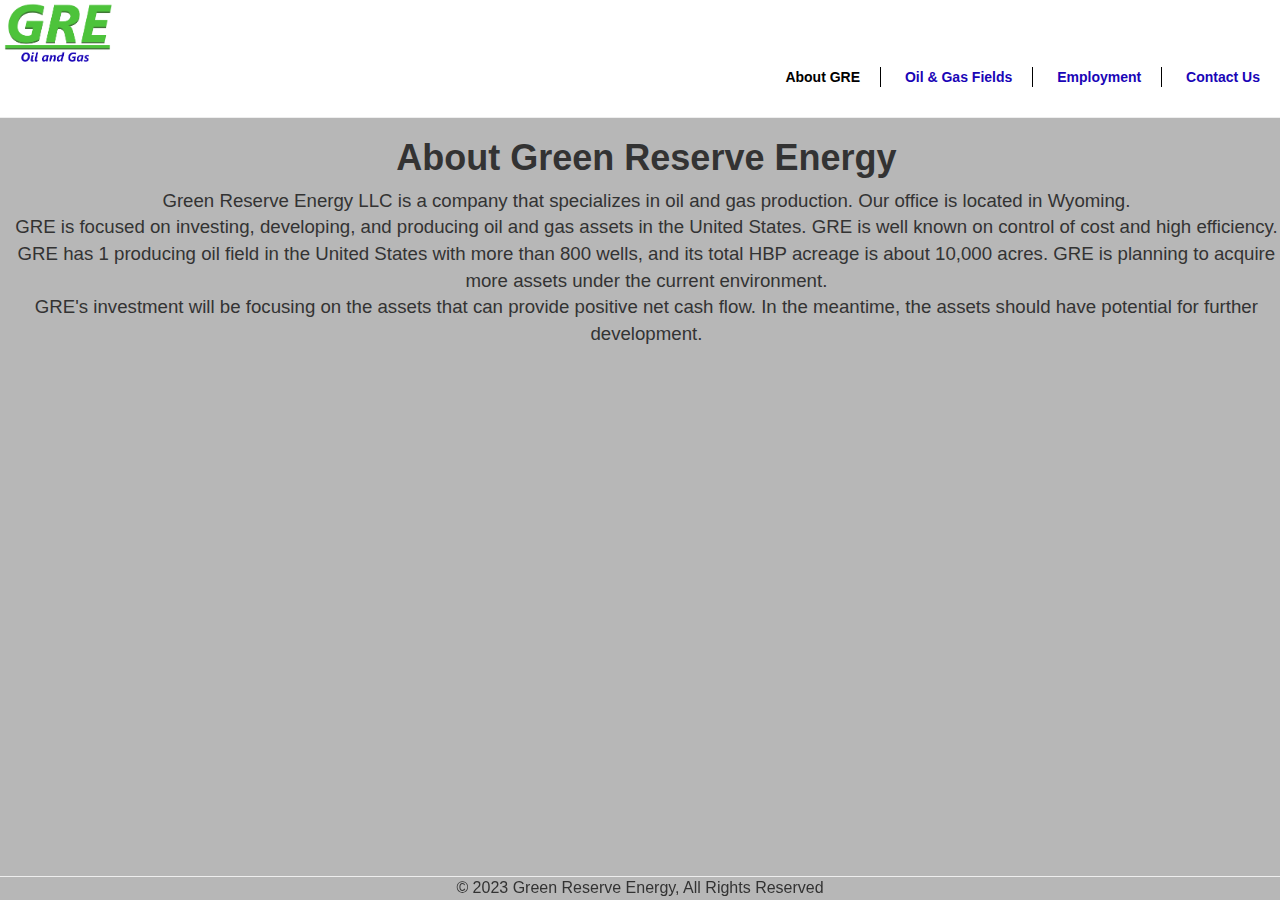
<file: index.html>
<!DOCTYPE html>
<html lang="en">
<head>
    <meta charset="UTF-8">

    <!-- set the favicon.ico -->
    <link rel="shortcut icon" href="favicon.ico" type="image/x-icon">
    <title>Green Reserve Energy | About</title>
    <!-- Link bootstrap css-->
    <link rel="stylesheet" href="https://maxcdn.bootstrapcdn.com/bootstrap/3.3.7/css/bootstrap.min.css">
    <link rel="stylesheet" href="index.css">
</head>
<body>
<div class="header">
    <header>
        <div class="logo">
            <a href="index.html"><img src="logo.png" alt="Green Reserve Energy Logo" class="logo"></a>
        </div>
        <div class="navbar">
            <nav>
                <ul>
                    <li class="selected"><b>About GRE</b></li>
                    <li><b><a href="404.html">Oil & Gas Fields</a></b></li>
                    <li><a href="employment.html"><b>Employment</b></a></li>
                    <li><b><a href="contact.html">Contact Us</a></b></li>
                </ul>
            </nav>
        </div>
    </header>
    <hr>
</div>
<div class="content">

    <div class="sections">
        <section class="section_container centered-section">
            <h1><b>About Green Reserve Energy</b></h1>
            <span class="about-content">
            Green Reserve Energy LLC is a company that specializes in oil and gas production. Our office is located in Wyoming.<br>
                </span>
            <span class="about-content">
            GRE is focused on investing, developing, and producing oil and gas assets in the United States.  GRE is well known on control of cost and high efficiency.<br>
            </span>
            <span class="about-content">
                GRE has 1 producing oil field in the United States with more than 800 wells, and its total HBP acreage is about 10,000 acres. GRE is planning to acquire more assets under the current environment.<br>
            </span>
            <span class="about-content">
                GRE's investment will be focusing on the assets that can provide positive net cash flow. In the meantime, the assets should have potential for further development.
            </span>
        </section>
    </div>
</div>
<div class="footer-container">
    <hr>
    <footer>
        <div class="copyright">
            <span>&copy; 2023 Green Reserve Energy, All Rights Reserved</span>
        </div>
    </footer>
</div>
</body>
</html>
</file>
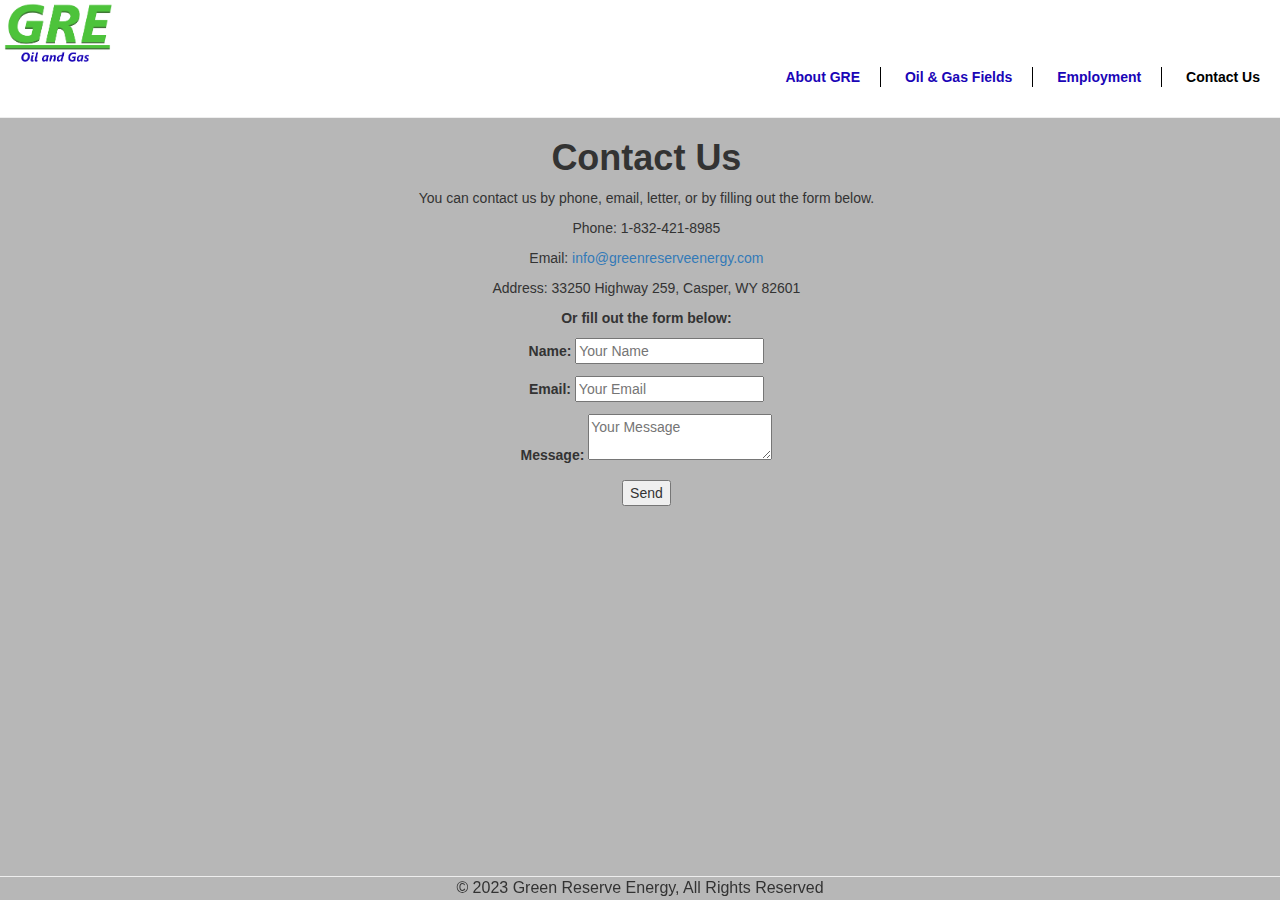
<file: contact.html>
<!DOCTYPE html>
<html lang="en">
<head>
  <meta charset="UTF-8">

  <!-- set the favicon.ico -->
  <link rel="shortcut icon" href="favicon.ico" type="image/x-icon">
  <title>Green Reserve Energy | Contact Us</title>
  <!-- Link bootstrap css-->
  <link rel="stylesheet" href="https://maxcdn.bootstrapcdn.com/bootstrap/3.3.7/css/bootstrap.min.css">
  <link rel="stylesheet" href="index.css">
</head>
<body>
<div class="header">
  <header>
    <div class="logo">
      <a href="index.html"><img src="logo.png" alt="Green Reserve Energy Logo" class="logo"></a>
    </div>
    <div class="navbar">
      <nav>
        <ul>
          <li><b><a href="index.html">About GRE</a></b></li>
          <li><b><a href="404.html">Oil & Gas Fields</a></b></li>
          <li><a href="employment.html"><b>Employment</b></a></li>
          <li class="selected"><b>Contact Us</b></li>
        </ul>
      </nav>
    </div>
  </header>
  <hr>
</div>
<div class="content">

  <div class="sections">
    <section class="section_container centered-section">
      <!-- this section is about ways to contact us -->
        <h1><b>Contact Us</b></h1>
        <p>
          You can contact us by phone, email, letter, or by filling out the form below.
        </p>
        <p>
          Phone: 1-832-421-8985
        </p>
        <p>
          Email: <a href="mailto:info@greenreserveenergy.com">info@greenreserveenergy.com</a>
        </p>
        <p>
          Address: 33250 Highway 259, Casper, WY 82601
        </p>
        <p>
          <b>Or fill out the form below:</b>
        </p>
        <form action="mailto:info@greenreserveenergy.com">
          <p>
            <label for="name">Name:</label>
            <input type="text" name="name" id="name" placeholder="Your Name">
          </p>
          <p>
            <label for="email">Email:</label>
            <input type="text" name="email" id="email" placeholder="Your Email">
            </p>
            <p>
                <label for="message">Message:</label>
                <textarea name="message" id="message" placeholder="Your Message"></textarea>
            </p>
            <p>
                <input type="submit" value="Send">
            </p>
        </form>
    </section>
  </div>
</div>

<div class="footer-container"><hr>
  <footer>
    <div class="copyright">
      <span>&copy; 2023 Green Reserve Energy, All Rights Reserved</span>
    </div>
  </footer>
</div>
</body>
</html>
</file>
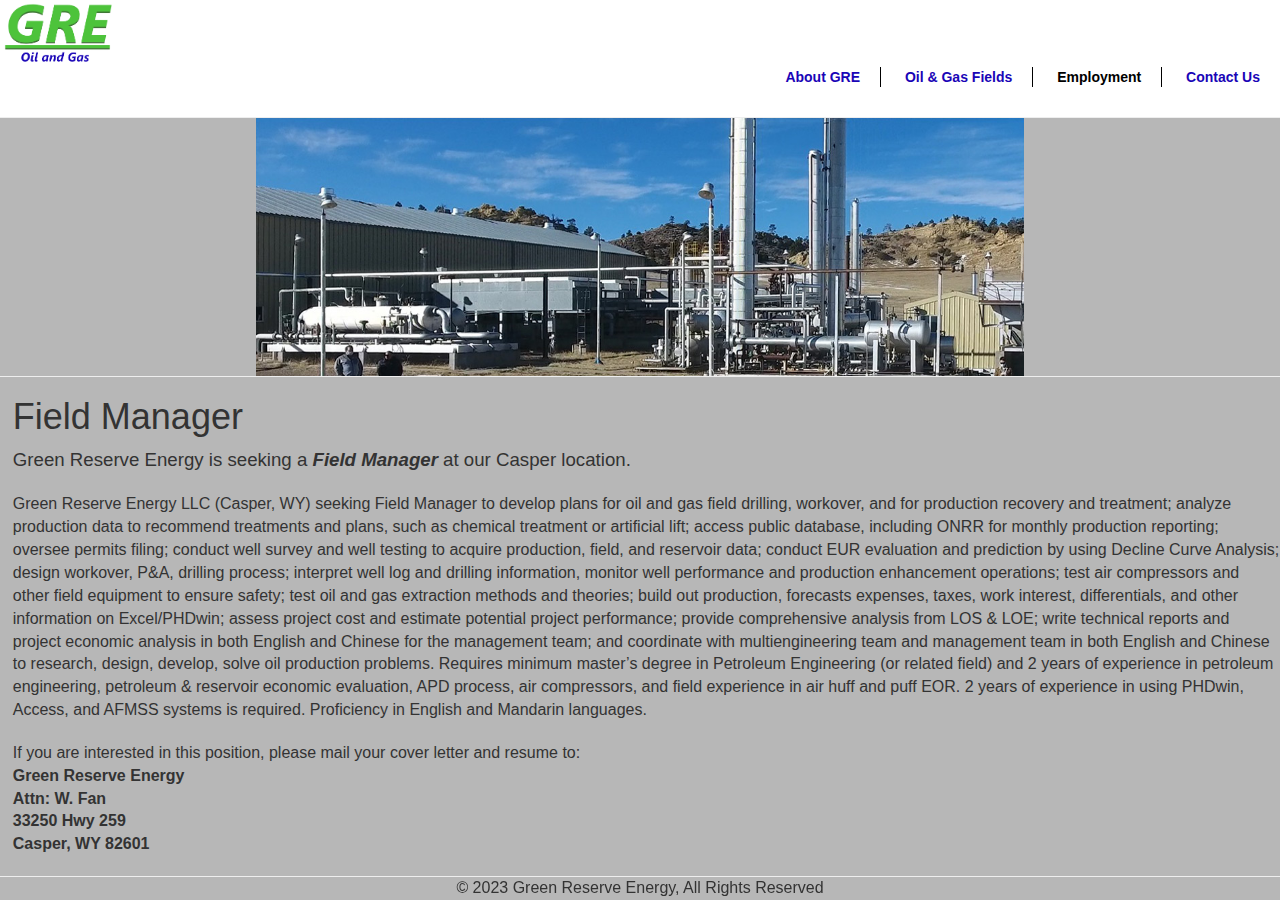
<file: employment.html>
<!DOCTYPE html>
<html lang="en">
<head>
    <meta charset="UTF-8">

    <!-- set the favicon.ico -->
    <link rel="shortcut icon" href="favicon.ico" type="image/x-icon">
    <title>Green Reserve Energy | Employment</title>
    <!-- Link bootstrap css-->
    <link rel="stylesheet" href="https://maxcdn.bootstrapcdn.com/bootstrap/3.3.7/css/bootstrap.min.css">
    <link rel="stylesheet" href="index.css">
</head>
<body>
<div class="header">
    <header>
        <div class="logo">
            <a href="index.html"><img src="logo.png" alt="Green Reserve Energy Logo" class="logo"></a>
        </div>
        <div class="navbar">
            <nav>
                <ul>
                    <li><a href="index.html"><b>About GRE</b></a></li>
                    <li><b><a href="404.html">Oil & Gas Fields</a></b></li>
                    <li class="selected"><b>Employment</b></li>
                    <li><b><a href="contact.html">Contact Us</a></b></li>
                </ul>
            </nav>
        </div>
    </header>
    <hr>
</div><img src="4.jpg" alt="Oilfield" class="oilfield"><hr>
<div class="content">

    <div class="sections">
        <section class="section_container">
            <div class="job-description">
                <h1>Field Manager</h1>
                <div class="jd-inner">
                    <span class="jd-inner-begin">Green Reserve Energy is seeking a <i><b>Field Manager</b></i> at our Casper location.</span>
                    <br>
                    <br>
                    <span>Green Reserve Energy LLC (Casper, WY) seeking Field Manager to develop plans for oil and gas field drilling, workover, and for production recovery and treatment; analyze production data to recommend treatments and plans, such as chemical treatment or artificial lift; access public database, including ONRR for monthly production
                        reporting; oversee permits filing; conduct well survey and well testing to acquire
                        production, field, and reservoir data; conduct EUR evaluation and prediction by using
                        Decline Curve Analysis; design workover, P&A, drilling process; interpret well log and
                        drilling information, monitor well performance and production enhancement
                        operations; test air compressors and other field equipment to ensure safety; test oil
                        and gas extraction methods and theories; build out production, forecasts expenses,
                        taxes, work interest, differentials, and other information on Excel/PHDwin; assess
                        project cost and estimate potential project performance; provide comprehensive
                        analysis from LOS & LOE; write technical reports and project economic analysis in
                        both English and Chinese for the management team; and coordinate with multiengineering
                        team and management team in both English and Chinese to research,
                        design, develop, solve oil production problems. Requires minimum master’s degree
                        in Petroleum Engineering (or related field) and 2 years of experience in petroleum
                        engineering, petroleum & reservoir economic evaluation, APD process, air
                        compressors, and field experience in air huff and puff EOR. 2 years of experience in
                        using PHDwin, Access, and AFMSS systems is required. Proficiency in English and
                        Mandarin languages.</span>
                    <br>
                    <br>
                    <span>If you are interested in this position, please mail your cover letter and resume to:</span>
                    <b>
                        <br>
                        <span>Green Reserve Energy</span>
                        <br>
                        <span>Attn: W. Fan</span>
                        <br>
                        <span>33250 Hwy 259</span>
                        <br>
                        <span>Casper, WY 82601</span>
                    </b>
                </div>
            </div>
        </section>
    </div>
</div>

<div class="footer-container"><hr>
    <footer>
        <div class="copyright">
            <span>&copy; 2023 Green Reserve Energy, All Rights Reserved</span>
        </div>
    </footer>
</div>
</body>
</html>
</file>
<file: index.css>
.logo {
    /*Resize the image*/
width: 30%;
height: auto;
}
/* put the image on top of the left side of the navbar, but above the hr */
nav ul {
    /*Remove the bullets*/
    list-style: none;
    margin-bottom: 0;
}
nav ul li {
    /*Display the list items horizontally*/
    display: inline-block;
    /*Place a vertical line between the list items*/
    border-right: 1px solid #000;
    /*Equalize the distance between the beginning and last vertical line*/
    padding: 0 20px;
    color: #1A05B7;
}
nav ul li:last-child {
    /*Remove the vertical line from the last list item*/
    border-right: none;
}
nav {
    /*Center the navigation*/
    text-align: right;
}
/*override bootstrap and remove the margins for hr*/
hr {
    margin: 0;
}
.navbar {
    margin: 0;
    border: 0;
}
.selected {
    color: black;
}
.content {
    margin-left: 1%;
}
.oilfield {
    /* center the image */
    display: block;
    margin-left: auto;
    margin-right: auto;
    /* resize the image */
    width: 60%;
    height: auto;
}
span {
    /* Increase the text size to 10pt*/
    font-size: 12pt;
}
body {
    background-color: #B7B7B7;
}
.header {
    background-color: #ffffff;
}
.copyright {
    text-align: center;
}
.jd-inner-begin {
    font-size: 14pt;
}
.navbar a {
    /*Remove the underline from the links and set it to the regular color*/
    text-decoration: none;
    color: #1A05B7;
}
/*make the links have the underline when hovered over, and change the color to green*/
.navbar a:hover {
    text-decoration: underline;
    color: green;
}
.about-content {
    font-size: 14pt;
    /*add 2px of padding to the top and bottom*/
    padding: 2px 0;
}
.centered-section {
    /*Center the section*/
    text-align: center;
}
.footer-container {
    /* stick to the bottom of the page*/
    position: fixed;
    bottom: 0;
    width: 100%;
}
</file>
